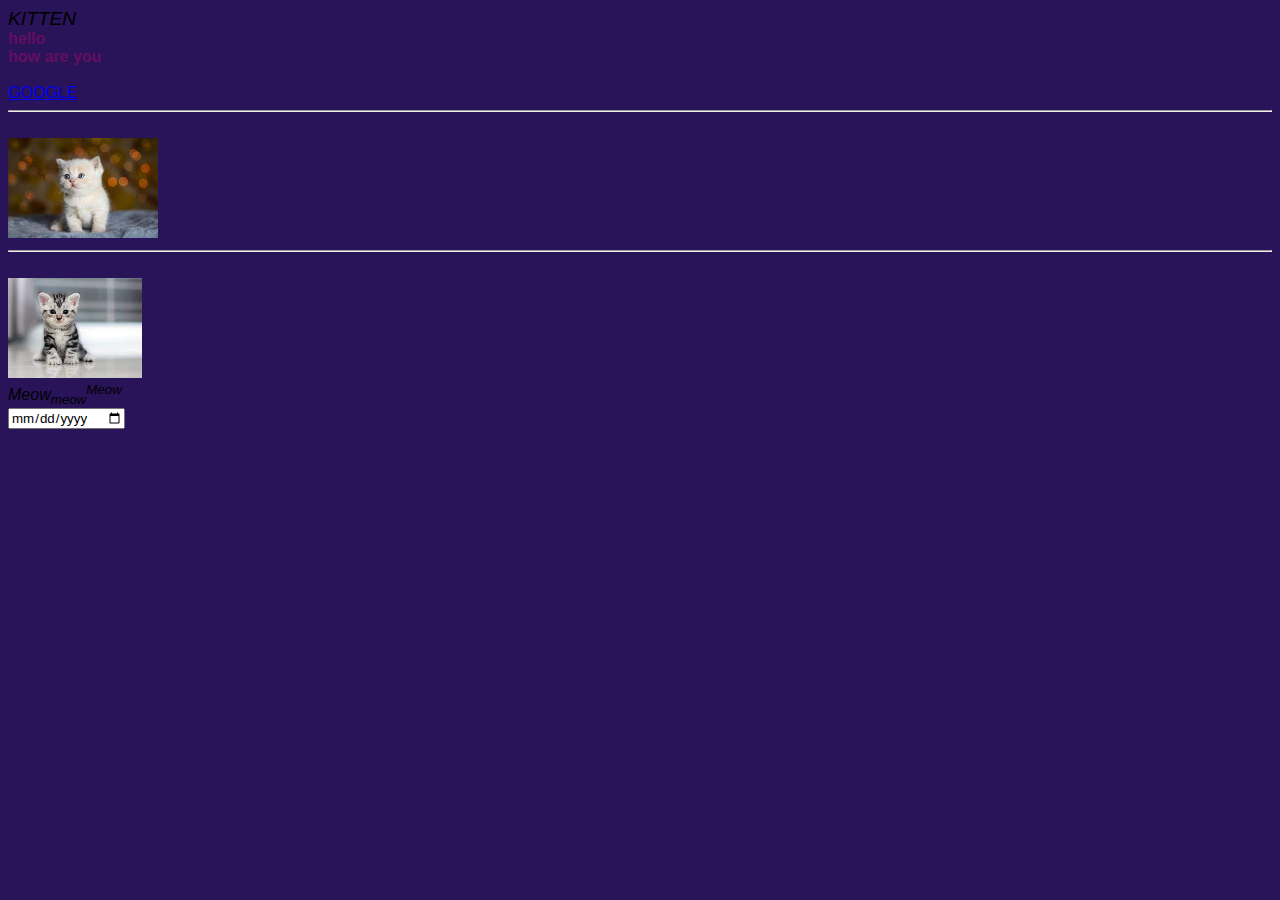
<file: index.html>
<!DOCTYPE html>
<html lang="en">
<head>
    <meta charset="UTF-8">
    <meta name="viewport" content="width=device-width, initial-scale=1.0">
    <title>Document</title>
    <link rel="stylesheet" href="css.css">
</head>
<body>
<header><big><i>KITTEN</i></big></header> 
<main><section><div id="woof"><b>hello</b><!--meow--> <br><b>how are you</b><!--meow--> </div></section>
<br>
<a href="https://www.youtube.com/watch?v=dQw4w9WgXcQ" target="_main">GOOGLE</a>
<hr>
<br>
<a href="hello.html"><img src="[data-uri]" height="100"</img></a>
<hr>
<Br>
<img src="[data-uri]" height="100"</img>
<br>
<i>Meow<sub>meow</sub><sup>Meow</sup></i>
<br>
<input type="date">
<br>
</body> 
</html>
</file>
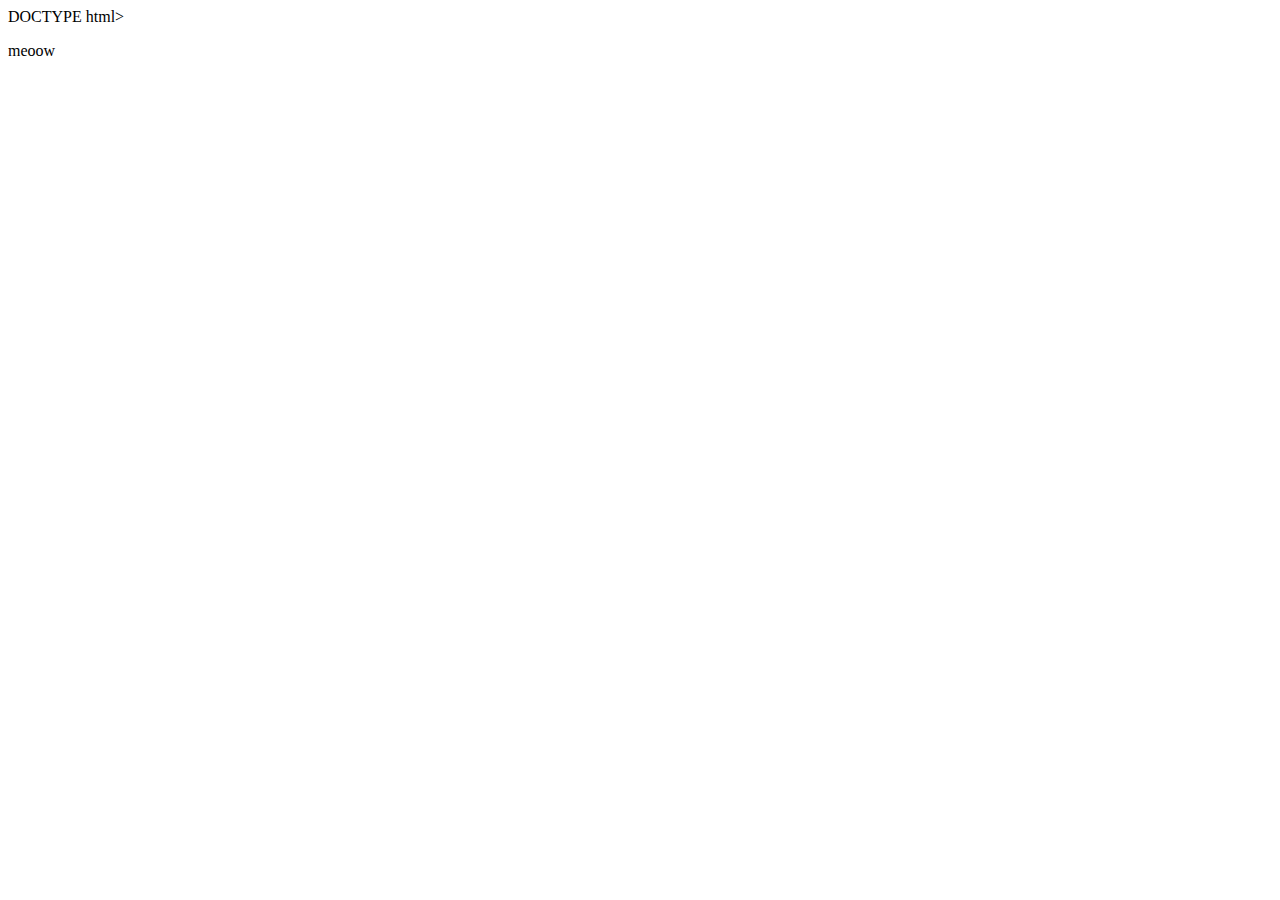
<file: hello.html>
DOCTYPE html>
<html lang="en">
<head>
    <meta charset="UTF-8">
    <meta name="viewport" content="width=device-width, initial-scale=1.0">
    <title>Document</title>
</head>
<body>
<p>meoow</p>
</body>
</html>
</file>
<file: css.css>
body{   background-color:#291459 ;}
#woof b{
    color: #630e61;
}
*{
    font-family:Arial, Helvetica, sans-serif ;
}
</file>
